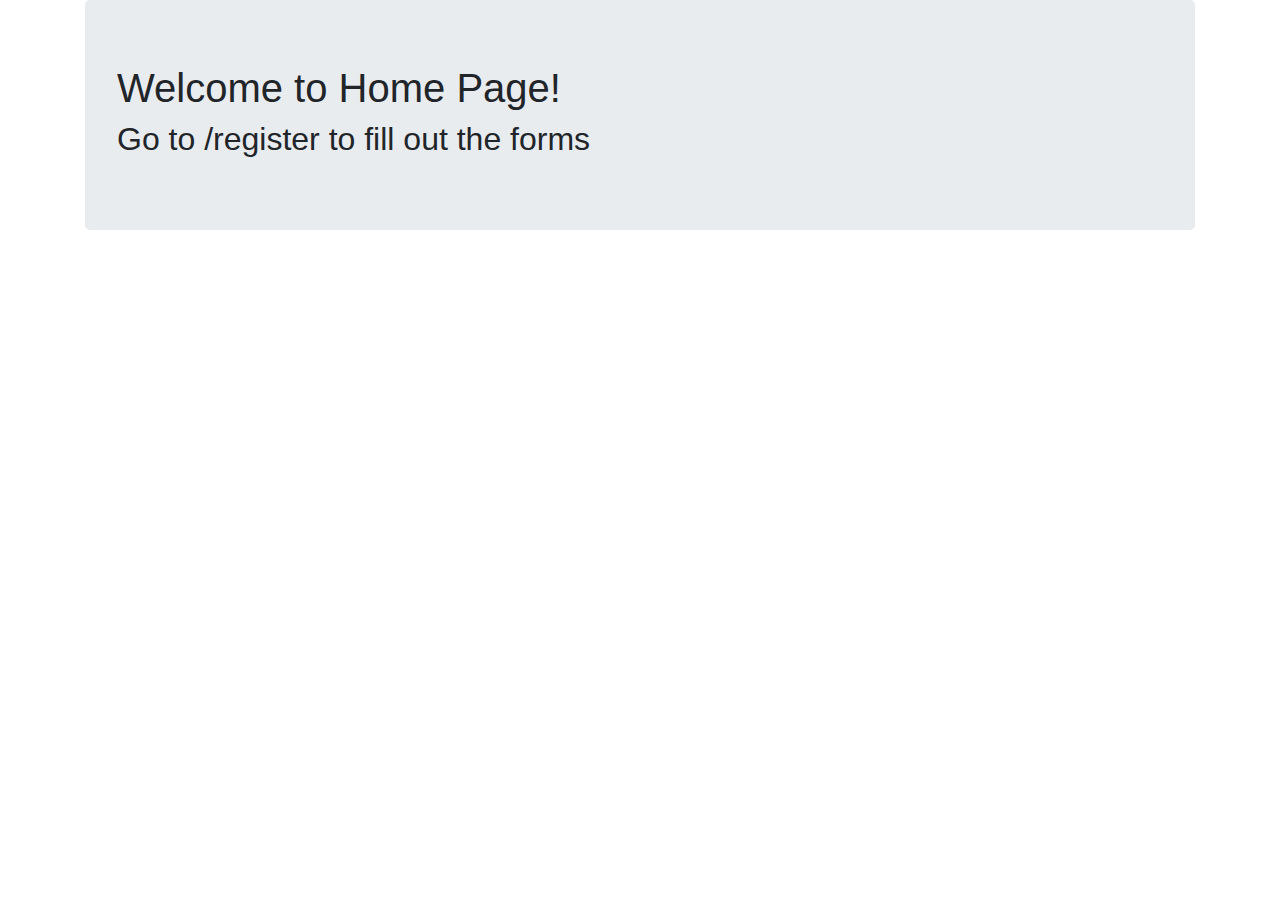
<file: basicforms/templates/basicapp/index.html>
<!DOCTYPE html>
<html lang="en">
<head>
    <meta charset="UTF-8">
    <title>Home</title>
    <link rel="stylesheet" href="https://maxcdn.bootstrapcdn.com/bootstrap/4.0.0/css/bootstrap.min.css" integrity="sha384-Gn5384xqQ1aoWXA+058RXPxPg6fy4IWvTNh0E263XmFcJlSAwiGgFAW/dAiS6JXm" crossorigin="anonymous">
</head>
<body>
    <div class="container">
        <div class="jumbotron">
            <h1>Welcome to Home Page!</h1>
            <h2>Go to /register to fill out the forms</h2>
        </div>
    </div>

</body>
</html>
</file>
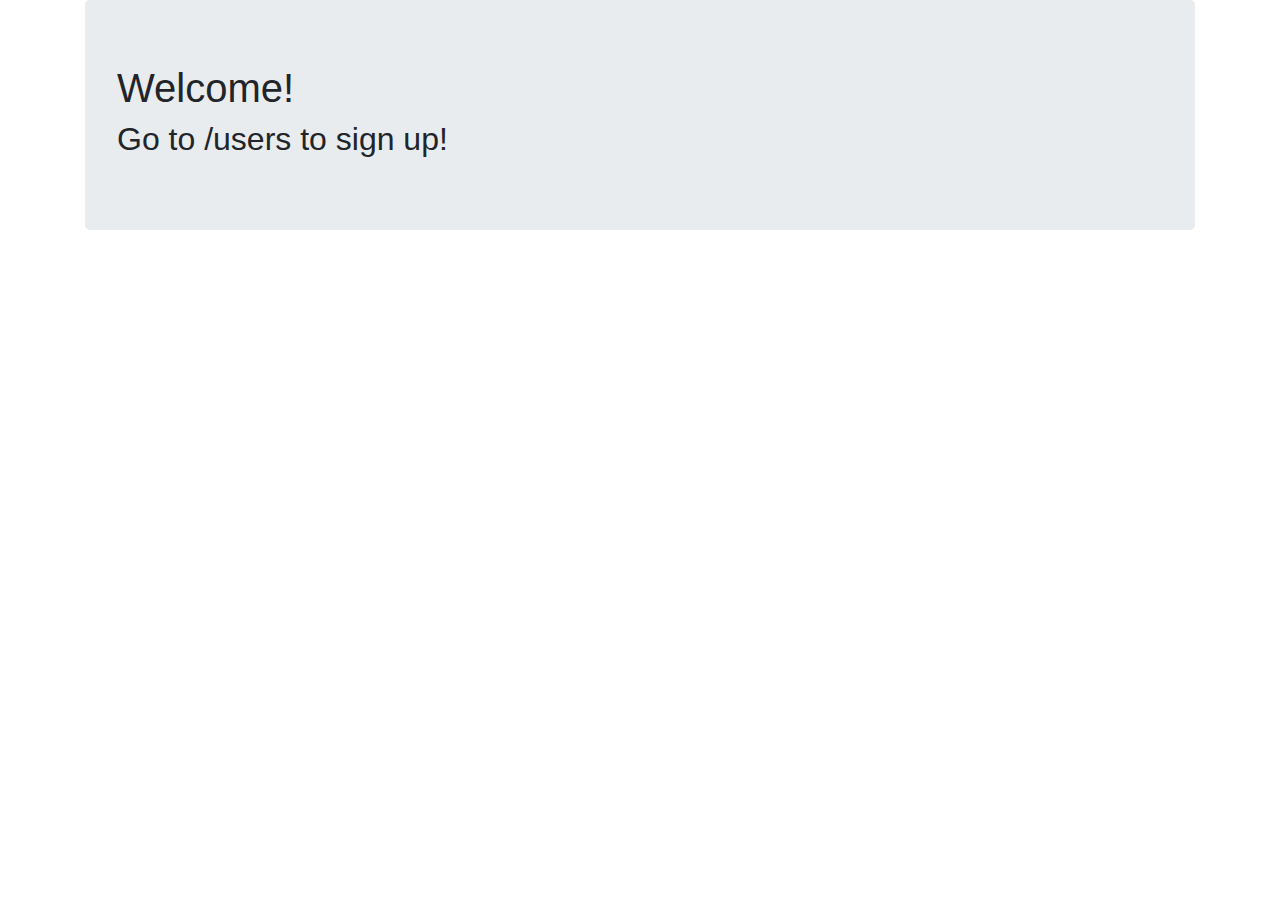
<file: proTwo/templates/appTwo/index.html>
<!DOCTYPE html>
<html lang="en">
<head>
    <meta charset="UTF-8">
    <title>Django</title>
    <link rel="stylesheet" href="https://maxcdn.bootstrapcdn.com/bootstrap/4.0.0/css/bootstrap.min.css" integrity="sha384-Gn5384xqQ1aoWXA+058RXPxPg6fy4IWvTNh0E263XmFcJlSAwiGgFAW/dAiS6JXm" crossorigin="anonymous">

</head>
<body>
        <div class="container">
                <div class="jumbotron">
                        <h1>Welcome!</h1>
                        <h2>Go to /users to sign up!</h2>
                </div>
        </div>
</body>
</html>
</file>
